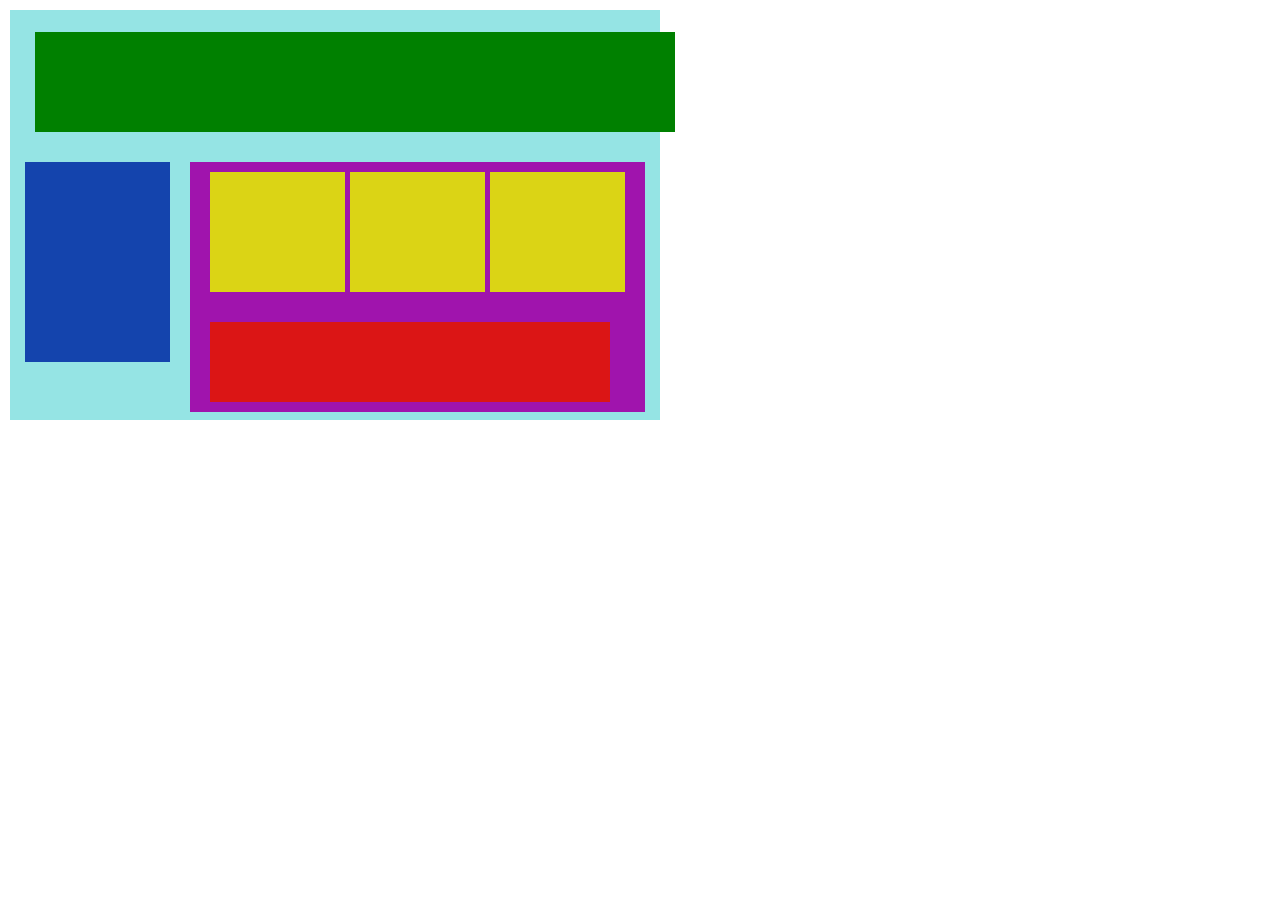
<file: index.html>
<!DOCTYPE html>
<html lang="en">
<head>
    <meta charset="UTF-8">
    <meta name="viewport" content="width=device-width, initial-scale=1.0">

    <title>css</title>
    <link rel="stylesheet"  href="style.css">
</head>
<body>
 <div>
  <div class="container">
    <div class="header" >
  </div>
  <div class="main">
    <div class="sidebar"></div>
         <div class="content">
           <div class="card"></div>
           <div class="card"></div>
           <div class="card"></div>
           <div class="footer"></div>
        
  </div>
 </div>

</body>
</html>
</file>
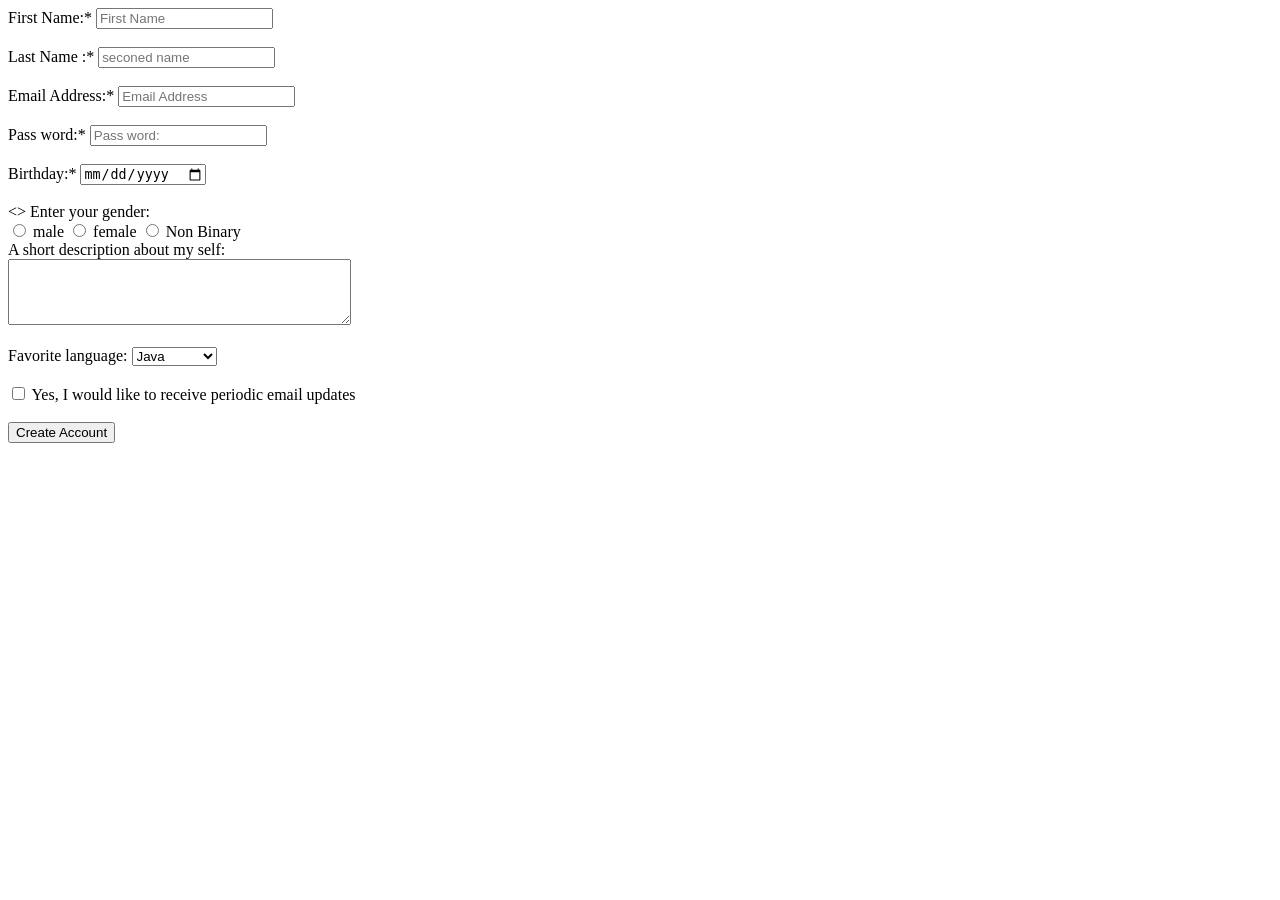
<file: Form.html>
<!DOCTYPE html>
<html lang="en">
<head>
    <meta charset="UTF-8">
    <meta name="viewport" content="width=device-width, initial-scale=1.0">
    <title>Document</title>
</head>
<body>
    <form>
   <div>
  <label for="firstName">First Name:*</label>
  <input type="text" id="firstName" name="firstName" placeholder="First Name ">
  </div>
  <br>
   
  <div>
  <label for="Last Name:*">Last Name :*</label>
  <input type="text" placeholder="seconed name ">
  </div>
  <br>
  <div>
  <label for="">Email Address:*</label>
  <input type="text" placeholder="Email Address">
  </div>
  <br>
  <div>
  <label  for="" >Pass word:*</label>
  <input type=" password" placeholder="Pass word:"/>
  </div>
  <br>
   <div>
  <label  for="" >Birthday:*</label>
  <input type="date" placeholder="Pass word:"/>
  </div>
  <br>
   <>
  <label  for="gender identity" id="gender identity ">Enter your gender:</label>
  <br>
  <input type="radio" name ="gender " id ="male"/>
   <label  for="male " id="male ">male</label>
   <input type="radio" name ="gender " id ="female"/>
   <label  for="female " id="female ">female</label>
   <input type="radio" name ="gender " id ="female"/>
   <label  for="Non Binary" id="Non Binary ">Non Binary</label>
   <!-- A short description about my self -->
<div>
    <label for="description">A short description about my self:</label>
    <br>
    <textarea id="description" name="description" rows="4" cols="40"></textarea>
</div>

<br>

<!-- Favorite language -->
<div>
    <label for="language">Favorite language:</label>
    <select id="language" name="language">
        <option value="java">Java</option>
        <option value="javascript">JavaScript</option>
        <option value="python">Python</option>
        <option value="cpp">C++</option>
    </select>
</div>

<br>

<div>
    <input type="checkbox" id="updates" name="updates">
    <label for="updates">Yes, I would like to receive periodic email updates</label>
</div>
<br>
<div>
    <button type="submit">Create Account</button>
</div>

  <!-- A short description about my self -->
<form action="lamasaleh241@gmail.com" method="POST"></form>


</form>
</body>
</html>
</file>
<file: style.css>
*{
    padding: 0;
    margin: 0;
    box-sizing: content-box;
}
.main {
    display: flex;
}
.container{
    padding: 2px 5px 3px;
   
    background-color: rgb(149, 228, 228);
    width: 650px;
    height: 410px;
    align-items: center;
     justify-self:center;
    margin: 10px;
    box-sizing: border-box;
}
.header{
     background-color: green;
    width: 100%;
    height: 100px;
    align-items: center;
    justify-self:center;
     margin: 20px;
     

}
.sidebar{ background-color: rgb(20, 68, 173);
    width: 150px;
    height:200px ;
    align-items :self-start;
    justify-self:self-start;
     margin: 10px;

}
.content{
    background-color: rgb(160, 20, 173);
    width: 450px;
    height:230px ;
    margin: 10px ;
    display:flex ;
    align-items: flex-start;
      justify-content: center;
      gap: 5px;
      padding: 10px;
      position:relative;
}
.card {
    background-color: rgb(219, 212, 21);
    width: 135px;
    height: 120px ;
}
.footer{
    background-color: rgb(219, 21, 21);
    width: 400px;
    height: 80px ;
    margin: 150px 20px;
    position: absolute;
    bottom: 10px;
    left: 20px ;
    margin: 0;

}
</file>
